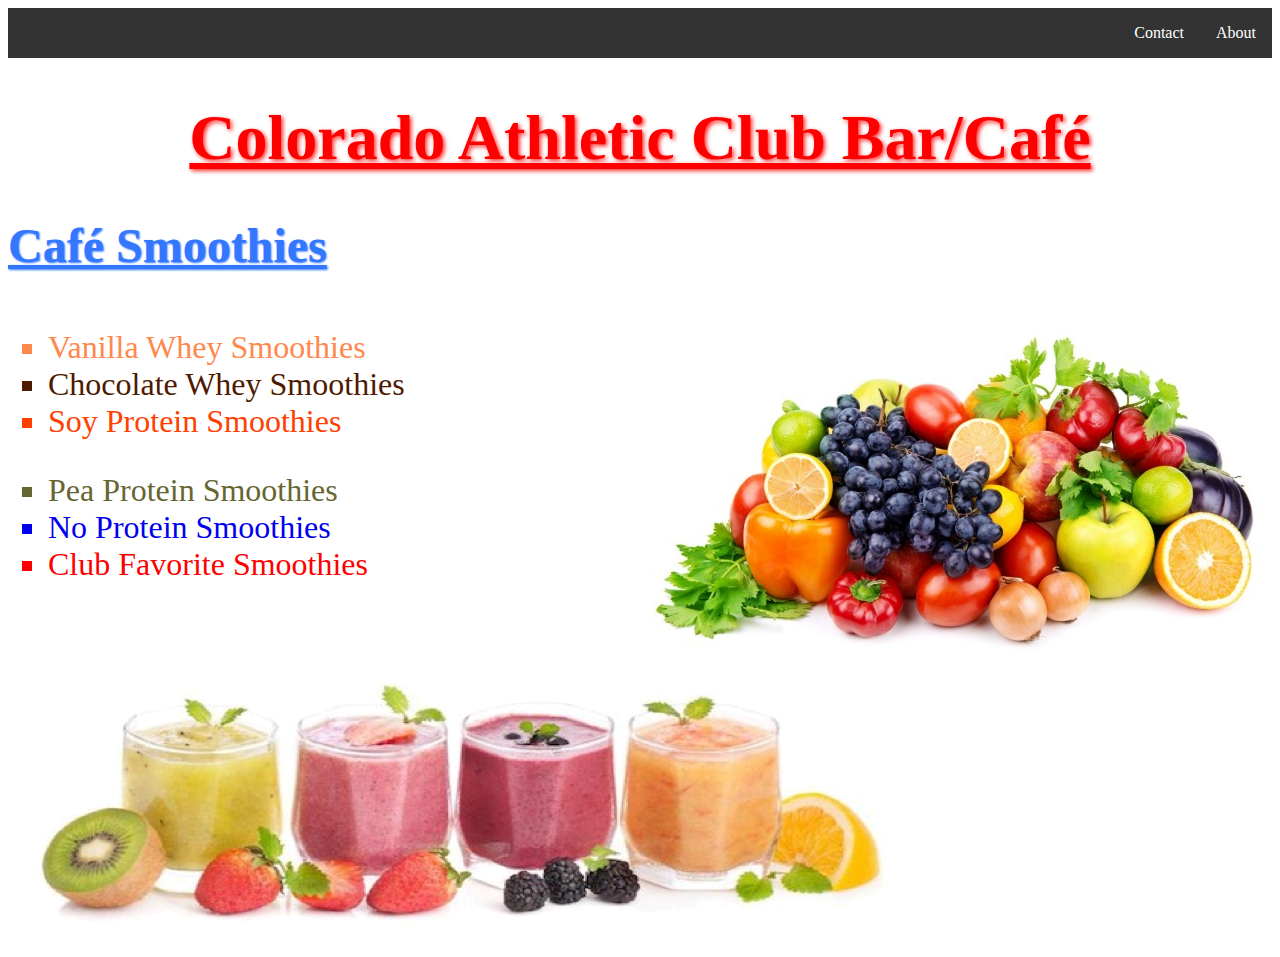
<file: index.html>
<!DOCTYPE html>
<html lang="es">
  <head>
    <link rel="stylesheet" href="style.css">
     <style type="text/css"> a {text-decoration:none;} </style>
    <title>Union Bar/Café</title>
  </head>
  <body>
    <ul id="barra">
      <li id="home"><a href="https://www.wellbridge.com/colorado-athletic-club/union-station">About</a></li>
      <li id="home"><a href="https://www.wellbridge.com/colorado-athletic-club/union-station/contact-us">Contact</a></li>
    </ul>
    <h1>Colorado Athletic Club Bar/Café</h1>
    <h2>Café Smoothies</h2>
      <img id="fruits" src="fruits.jpg" alt="fruits">
      <ul style="list-style-type:square" id="lista">
        <a href="Vanilla_Whey.html"><li id="Vanilla_Whey">Vanilla Whey Smoothies</li></a>
        <a href="Chocolate_Whey.html"><li id="Chocolate_Whey">Chocolate Whey Smoothies</li></a>
        <a href="Soy.html"><li id="Soy_Protein">Soy Protein Smoothies</li></a>
      </ul>
      <ul style="list-style-type:square" id="lista">
        <a href="Pea_Protein.html"><li id="Pea_Protein">Pea Protein Smoothies</li></a>
        <a href="No_Protein.html"><li id="No_Protein">No Protein Smoothies</li></a>
        <a href="Club_Favorite.html"><li id="Club_Favorite">Club Favorite Smoothies</li></a>
      </ul>
      <img src="fruit-smoothie-glasses.png" alt="Fruit Smoothies">
  </body>

</html>
</file>
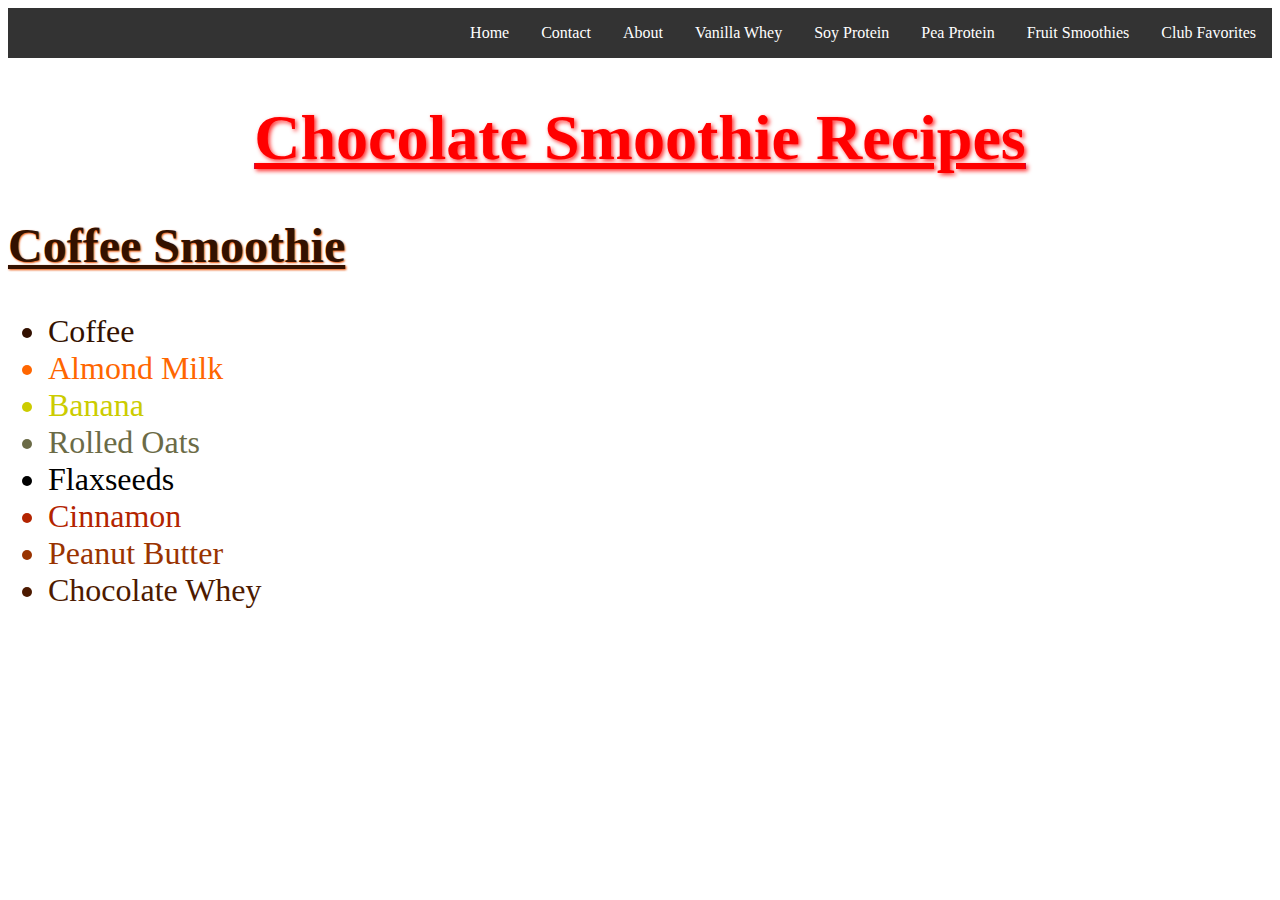
<file: Chocolate_Whey.html>
<!DOCTYPE html>
<html lang="es">
  <head>
  <link rel="stylesheet" href="style.css">
    <title>Chocolate Smoothies</title>
  </head>
  <body>
    <ul id="barra">
      <li id="home"><a href="Club_Favorite.html">Club Favorites</a></li>
      <li id="home"><a href="No_Protein.html">Fruit Smoothies</a></li>
      <li id="home"><a href="Pea_Protein.html">Pea Protein</a></li>
      <li id="home"><a href="Soy.html">Soy Protein</a></li>
      <li id="home"><a href="Vanilla_Whey.html">Vanilla Whey</a></li>
      <li id="home"><a href="https://www.wellbridge.com/colorado-athletic-club/union-station">About</a></li>
      <li id="home"><a href="https://www.wellbridge.com/colorado-athletic-club/union-station/contact-us">Contact</a></li>
      <li id="home"><a href="index.html">Home</a></li>
    </ul>
    <a href="index.html"><h1>Chocolate Smoothie Recipes</h1></a>
    <h2 id="coffee">Coffee Smoothie</h2>
    <ul>
      <li id="café">Coffee</li>
      <li id="lda">Almond Milk</li>
      <li id="plátano">Banana</li>
      <li id="avena">Rolled Oats</li>
      <li id="lino">Flaxseeds</li>
      <li id="canela">Cinnamon</li>
      <li id="cacahuate">Peanut Butter</li>
      <li id="chocolate">Chocolate Whey</li>
    </ul>
  </body>
</html>
</file>
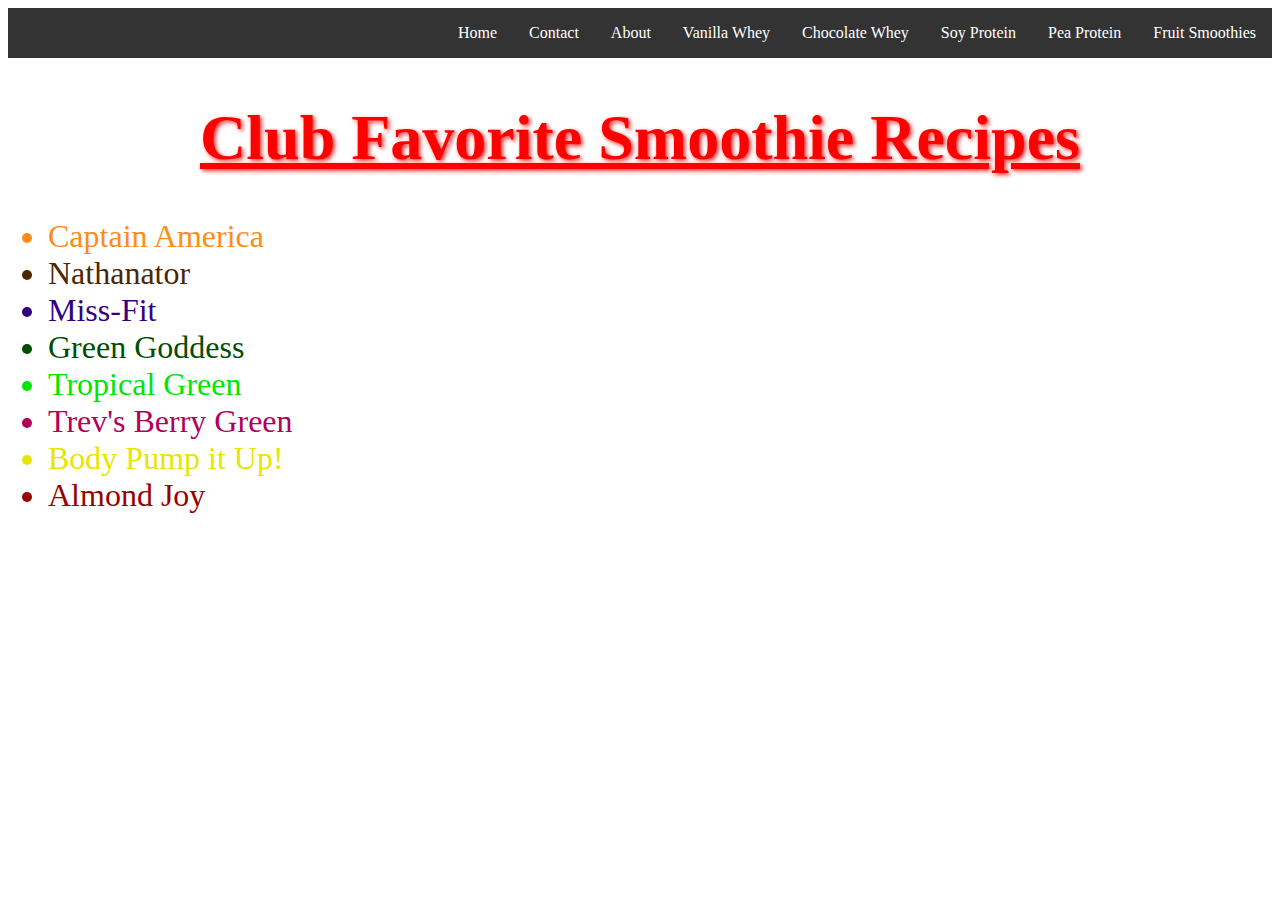
<file: Club_Favorite.html>
<!DOCTYPE html>
<html lang="es">
  <head>
    <link rel="stylesheet" href="style.css">
    <title>Club Favorite</title>
  </head>
  <body>
    <ul id="barra">
      <li id="home"><a href="No_Protein.html">Fruit Smoothies</a></li>
      <li id="home"><a href="Pea_Protein.html">Pea Protein</a></li>
      <li id="home"><a href="Soy.html">Soy Protein</a></li>
      <li id="home"><a href="Chocolate_Whey.html">Chocolate Whey</a></li>
      <li id="home"><a href="Vanilla_Whey.html">Vanilla Whey</a></li>
      <li id="home"><a href="https://www.wellbridge.com/colorado-athletic-club/union-station">About</a></li>
      <li id="home"><a href="https://www.wellbridge.com/colorado-athletic-club/union-station/contact-us">Contact</a></li>
      <li id="home"><a href="index.html">Home</a></li>
    </ul>
    <a href="index.html"><h1>Club Favorite Smoothie Recipes</h1></a>
    <ul>
      <li id="CA">Captain America</li>
      <li id="NA">Nathanator</li>
      <li id="MF">Miss-Fit</li>
      <li id="GG">Green Goddess</li>
      <li id="TG">Tropical Green</li>
      <li id="TBG">Trev's Berry Green</li>
      <li id="BPU">Body Pump it Up!</li>
      <li id="AJ">Almond Joy</li>
    </ul>
  </body>
</html>
</file>
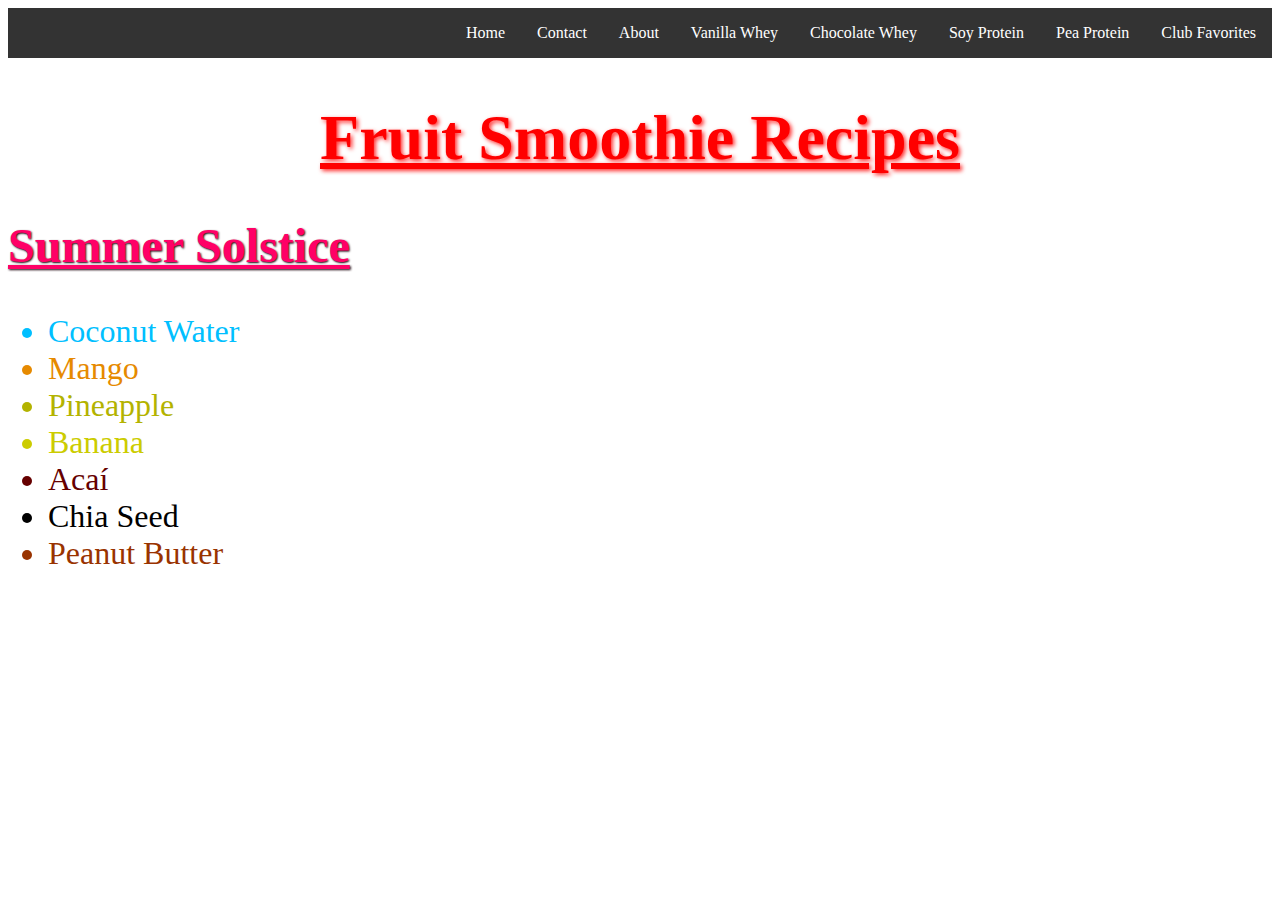
<file: No_Protein.html>
<!DOCTYPE html>
<html lang="es">
  <head>
    <link rel="stylesheet" href="style.css">
    <title>Fruit Smoothies</title>
  </head>
  <body>  <ul id="barra">
    <li id="home"><a href="Club_Favorite.html">Club Favorites</a></li>
    <li id="home"><a href="Pea_Protein.html">Pea Protein</a></li>
    <li id="home"><a href="Soy.html">Soy Protein</a></li>
    <li id="home"><a href="Chocolate_Whey.html">Chocolate Whey</a></li>
    <li id="home"><a href="Vanilla_Whey.html">Vanilla Whey</a></li>
      <li id="home"><a href="https://www.wellbridge.com/colorado-athletic-club/union-station">About</a></li>
      <li id="home"><a href="https://www.wellbridge.com/colorado-athletic-club/union-station/contact-us">Contact</a></li>
      <li id="home"><a href="index.html">Home</a></li>
    </ul>
    <a href="index.html"><h1>Fruit Smoothie Recipes</h1></a>
    <h2 id="solstice">Summer Solstice</h2>
    <ul>
      <li id="coco">Coconut Water</li>
      <li id="mango">Mango</li>
      <li id="piña">Pineapple</li>
      <li id="plátano">Banana</li>
      <li id="acaí">Acaí</li>
      <li id="chia">Chia Seed</li>
      <li id="cacahuate">Peanut Butter</li>
    </ul>
  </body>
</html>
</file>
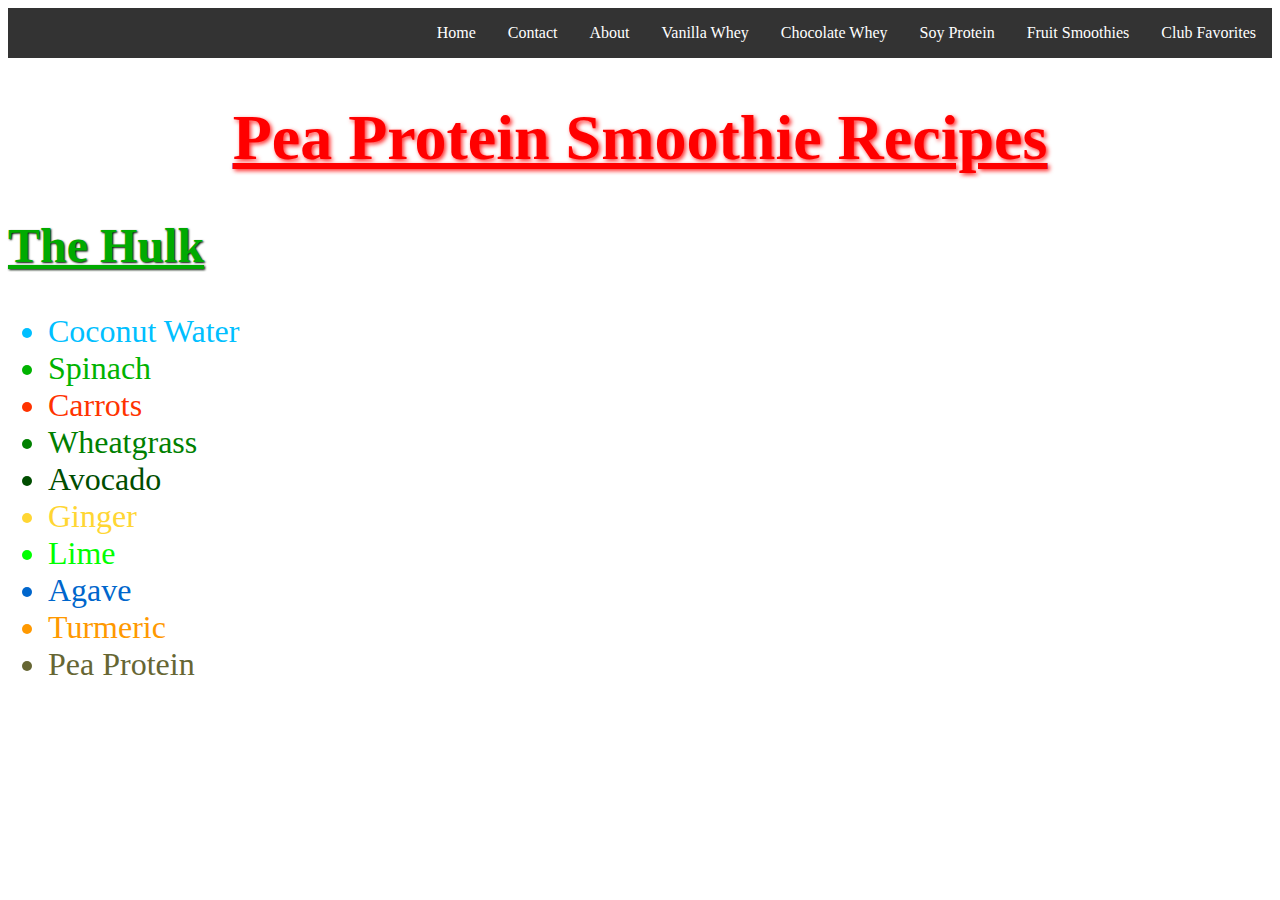
<file: Pea_Protein.html>
<!DOCTYPE html>
<html lang="es">
  <head>
    <link rel="stylesheet" href="style.css">
    <title>Special Recipes</title>
  </head>
  <body>
    <ul id="barra">
      <li id="home"><a href="Club_Favorite.html">Club Favorites</a></li>
      <li id="home"><a href="No_Protein.html">Fruit Smoothies</a></li>
      <li id="home"><a href="Soy.html">Soy Protein</a></li>
      <li id="home"><a href="Chocolate_Whey.html">Chocolate Whey</a></li>
      <li id="home"><a href="Vanilla_Whey.html">Vanilla Whey</a></li>
      <li id="home"><a href="https://www.wellbridge.com/colorado-athletic-club/union-station">About</a></li>
      <li id="home"><a href="https://www.wellbridge.com/colorado-athletic-club/union-station/contact-us">Contact</a></li>
      <li id="home"><a href="index.html">Home</a></li>
    </ul>
    <a href="index.html"><h1>Pea Protein Smoothie Recipes</h1></a>
    <h2 id="hulk">The Hulk</h2>
      <ul>
        <li id="coco">Coconut Water</li>
        <li id="espinaca">Spinach</li>
        <li id="zanahoria">Carrots</li>
        <li id="sacate">Wheatgrass</li>
        <li id="aguacate">Avocado</li>
        <li id="jengibre">Ginger</li>
        <li id="limón">Lime</li>
        <li id="agave">Agave</li>
        <li id="cúrcuma">Turmeric</li>
        <li id="chícharo">Pea Protein</li>
      </ul>
  </body>
</html>
</file>
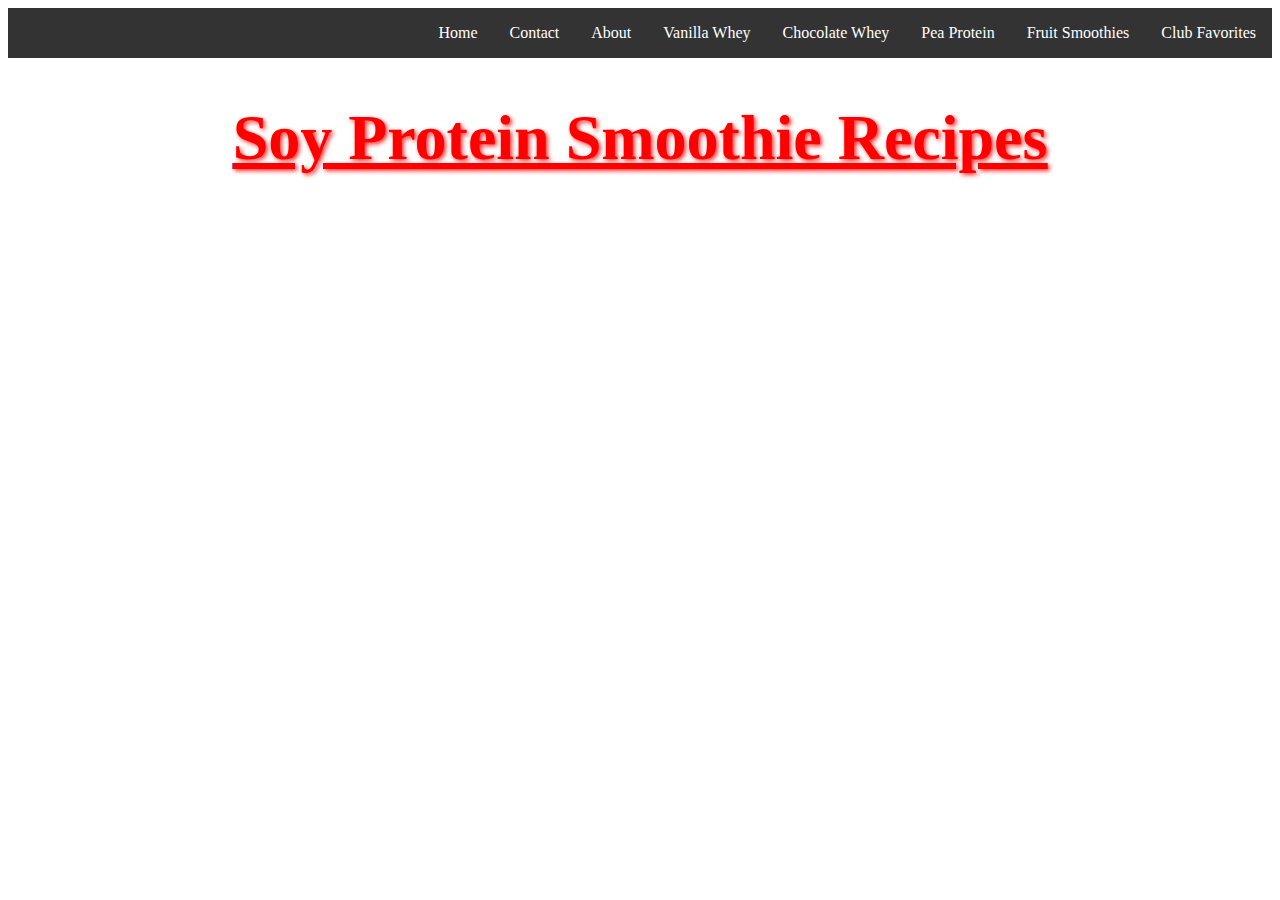
<file: Soy.html>
<!DOCTYPE html>
<html lang="es">
  <head>
  <link rel="stylesheet" href="style.css">
    <title>Soy Smoothies</title>
  </head>
  <body>
    <ul id="barra">
      <li id="home"><a href="Club_Favorite.html">Club Favorites</a></li>
      <li id="home"><a href="No_Protein.html">Fruit Smoothies</a></li>
      <li id="home"><a href="Pea_Protein.html">Pea Protein</a></li>
      <li id="home"><a href="Chocolate_Whey.html">Chocolate Whey</a></li>
      <li id="home"><a href="Vanilla_Whey.html">Vanilla Whey</a></li>
      <li id="home"><a href="https://www.wellbridge.com/colorado-athletic-club/union-station">About</a></li>
      <li id="home"><a href="https://www.wellbridge.com/colorado-athletic-club/union-station/contact-us">Contact</a></li>
      <li id="home"><a href="index.html">Home</a></li>
    </ul>
    <a href="index.html"><h1>Soy Protein Smoothie Recipes</h1></a>

  </body>
</html>
</file>
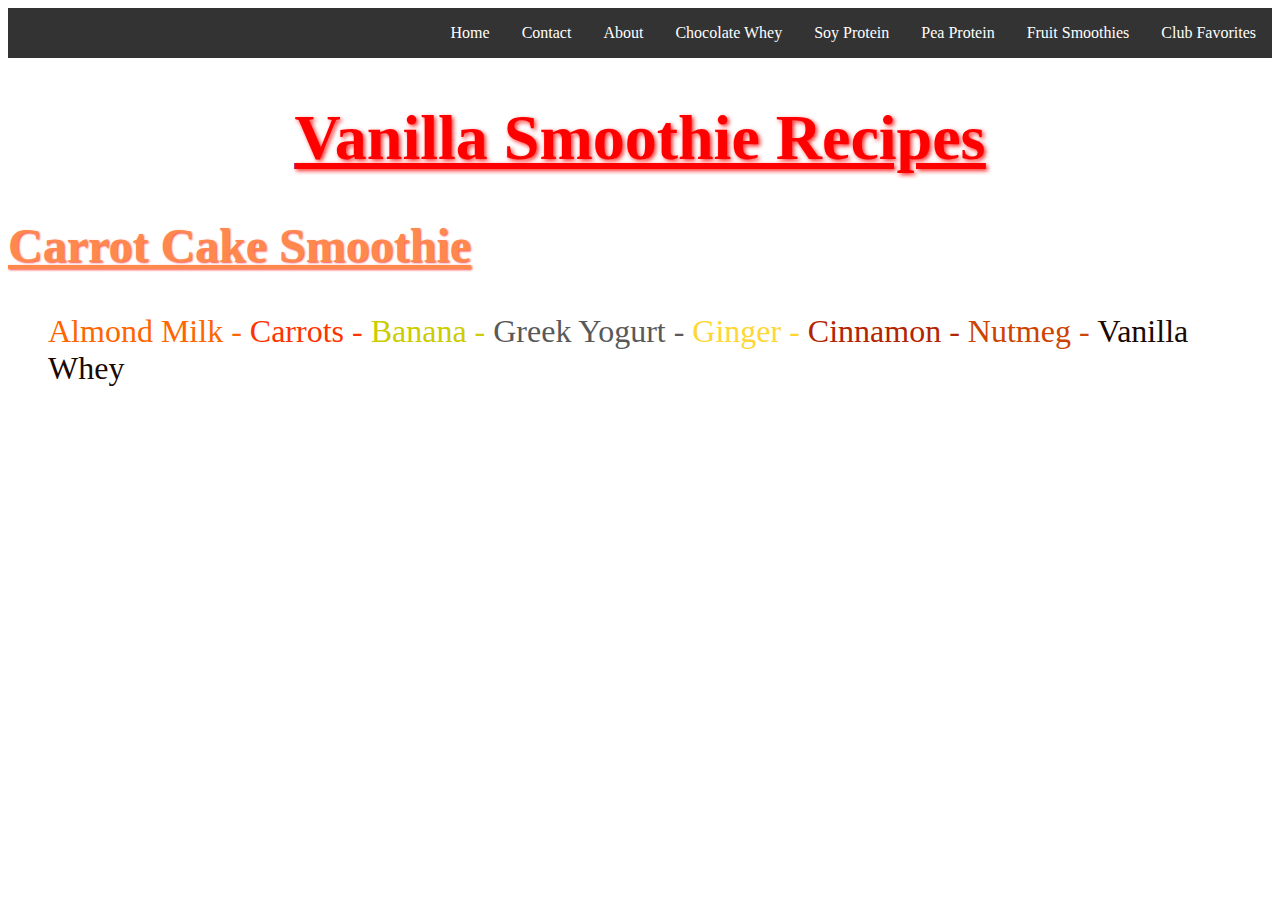
<file: Vanilla_Whey.html>
<!DOCTYPE html>
<html lang="es">
  <head>
    <link rel="stylesheet" href="style.css">
    <title>Vanilla Smoothies</title>
  </head>
  <body>
    <ul id="barra">
      <li id="home"><a href="Club_Favorite.html">Club Favorites</a></li>
      <li id="home"><a href="No_Protein.html">Fruit Smoothies</a></li>
      <li id="home"><a href="Pea_Protein.html">Pea Protein</a></li>
      <li id="home"><a href="Soy.html">Soy Protein</a></li>
      <li id="home"><a href="Chocolate_Whey.html">Chocolate Whey</a></li>
      <li id="home"><a href="https://www.wellbridge.com/colorado-athletic-club/union-station">About</a></li>
      <li id="home"><a href="https://www.wellbridge.com/colorado-athletic-club/union-station/contact-us">Contact</a></li>
      <li id="home"><a href="index.html">Home</a></li>
    </ul>
    <a href="index.html"><h1>Vanilla Smoothie Recipes</h1></a>
    <h2 id="carrot_cake">Carrot Cake Smoothie</h2>

    <ul id="horizontal">
      <li id="lda">Almond Milk - </li>
      <li id="zanahoria">Carrots - </li>
      <li id="plátano">Banana - </li>
      <li id="yg">Greek Yogurt - </li>
      <li id="jengibre">Ginger - </li>
      <li id="canela">Cinnamon - </li>
      <li id="nuez">Nutmeg - </li>
      <li id="vainilla">Vanilla Whey</li>
    </ul>

  </body>
</html>
</file>
<file: style.css>
h1{
	text-align:center;
  text-shadow:2px 2px 4px #ff3030;
  text-decoration: underline;
	font-size:400%;
	color:#ff0000;
}
h2 {
	font-size:300%;
	color:#3377ff;
	text-shadow: 1px 1px 2px #3377ff;
	text-decoration: underline;
}
#barra {
    list-style-type: none;
    margin: 0;
    padding: 0;
    overflow: hidden;
    background-color: #333333;
}
#home {
    float: right;
}
#home a {
    display: block;
    color: #ffffff;
    text-align: center;
    padding: 16px;
    text-decoration: none;
}
#home a:hover {
    background-color: #111111;
}
#lista {
	display: inline-block;
}
#horizontal ul {
	list-style: none;
}
#horizontal li {
	display: inline;
}
#CA {
	font-size:200%;
	color:#ff8c1a;
}
#NA {
	font-size:200%;
	color:#4d2600;
}
#MF {
	font-size:200%;
	color:#330080;
}
#GG {
	font-size:200%;
	color:#004d00;
}
#TG {
	font-size:200%;
	color:#00e600;
}
#TBG  {
	font-size:200%;
	color:#b30059;
}
#BPU  {
	font-size:200%;
	color:#e6e600;
}
#AJ {
	font-size:200%;
	color:#990000;
}
#fruits {
    float: right;
    margin:5px, auto;
}
#Vanilla_Whey {
		font-size: 200%;
		color: #ff884d;
		text-decoration: none;
}
#Chocolate_Whey {
		font-size: 200%;
		color: #4d1a00;
		text-decoration: none;
}
#Soy_Protein {
	font-size: 200%;
	color: #ff4000;
	text-decoration: none;
}
#Pea_Protein {
		font-size: 200%;
		color: #666633;
		text-decoration: none;
}
#No_Protein {
	font-size: 200%;
	color: inherit;
	text-decoration: none;
}
#Club_Favorite {
		font-size: 200%;
		color: #ff0000;
		text-decoration: none;
}
#vainilla {
	font-size: 200%;
	color: #1a0900;
}
#chocolate {
	font-size: 200%;
	color: #4d1a00
}
#chícharo {
	font-size: 200%;
	color: #666633;
}
#lda {
	font-size: 200%;
	color: #ff6600;
}
#coco {
		font-size: 200%;
		color: #00bfff;
}
#café {
	font-size: 200%;
	color: #331100;
}
#yg {
	font-size: 200%;
	color: #595959;
}
#yn {
	font-size: 200%;
	color: #595959;
}
#espinaca {
	font-size: 200%;
	color: #00b300;
}
#zanahoria {
	font-size: 200%;
	color: #ff3300;
}
#sacate {
	font-size: 200%;
	color: #008000;
}
#aguacate {
	font-size: 200%;
	color: #004d00;
}
#jengibre {
	font-size: 200%;
	color: #ffd633;
}
#limón {
	font-size: 200%;
	color: #00ff00;
}
#agave {
	font-size: 200%;
	color: #0066cc;
}
#nuez {
	font-size: 200%;
	color: #cc4400;
}
#cúrcuma {
	font-size: 200%;
	color: #ff9900;
}
#mango {
	font-size: 200%;
	color: #e68a00;
}
#piña {
	font-size: 200%;
	color: #b3b300;
}
#plátano {
	font-size: 200%;
	color: #cccc00;
}
#acaí {
	font-size: 200%;
	color: #660000;
}
#chia {
	font-size: 200%;
	color: #000000;
}
#cacahuate {
	font-size: 200%;
	color: #993300;
}
#avena {
	font-size: 200%;
	color: #6b6b47;
}
#lino {
	font-size: 200%;
	color: #000000;
}
#canela {
	font-size: 200%;
	color: #b32400;
}
#miel {
	font-size: 200%;
	color: #e68a00;
}
#hulk {
		font-size: 300%;
		color: #00aa00;
		text-shadow: 1px 1px 2px #001100;
		text-decoration: underline;
}
#solstice {
	font-size: 300%;
	color: #ff0066;
	text-shadow: 1px 1px 2px #1a000a;
	text-decoration: underline;
}
#coffee {
	font-size: 300%;
	color: #331100;
	text-shadow: 1px 1px 2px #e64d00;
	text-decoration: underline;
}
#carrot_cake {
	font-size: 300%;
	color: #ff884d;
	text-shadow: 1px 1px 2px #ff4d4d;
	text-decoration: underline;
}
</file>
